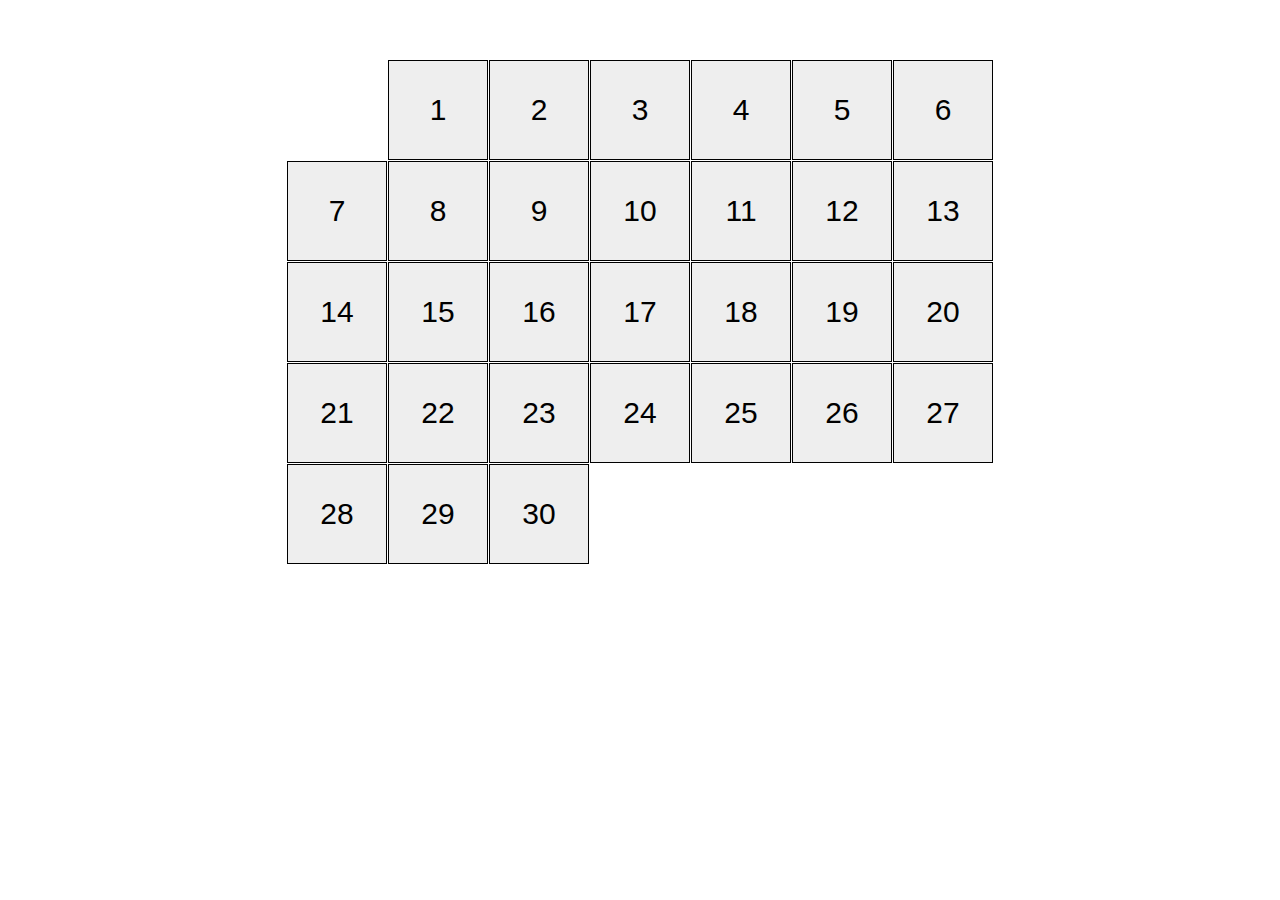
<file: index.html>
<!DOCTYPE html><html lang="en"><head><meta charset="UTF-8"><meta name="viewport" content="width=device-width, initial-scale=1.0"><title>Calendar</title><link rel="stylesheet" href="main.21103daf.css"></head><body> <div class="calendar calendar-30 calendar-tue"> <div class="calendar__day"></div> <div class="calendar__day"></div> <div class="calendar__day"></div> <div class="calendar__day"></div> <div class="calendar__day"></div> <div class="calendar__day"></div> <div class="calendar__day"></div> <div class="calendar__day"></div> <div class="calendar__day"></div> <div class="calendar__day"></div> <div class="calendar__day"></div> <div class="calendar__day"></div> <div class="calendar__day"></div> <div class="calendar__day"></div> <div class="calendar__day"></div> <div class="calendar__day"></div> <div class="calendar__day"></div> <div class="calendar__day"></div> <div class="calendar__day"></div> <div class="calendar__day"></div> <div class="calendar__day"></div> <div class="calendar__day"></div> <div class="calendar__day"></div> <div class="calendar__day"></div> <div class="calendar__day"></div> <div class="calendar__day"></div> <div class="calendar__day"></div> <div class="calendar__day"></div> <div class="calendar__day"></div> <div class="calendar__day"></div> <div class="calendar__day"></div> </div> </body></html>
</file>
<file: main.21103daf.css>
*{box-sizing:border-box}body{margin:0}.calendar{flex-wrap:wrap;margin:60px auto;gap:1px;width:706px;font-family:arial,helvetica,sans-serif;font-size:30px}.calendar,.calendar__day{display:flex;align-items:center}.calendar__day{justify-content:center;width:100px;height:100px;background-color:#eee;border:1px solid #000;transition-duration:.5s}.calendar__day:hover{cursor:pointer;background-color:pink;transform:translateY(-20px)}.calendar__day:first-child:after{content:"1"}.calendar__day:nth-child(2):after{content:"2"}.calendar__day:nth-child(3):after{content:"3"}.calendar__day:nth-child(4):after{content:"4"}.calendar__day:nth-child(5):after{content:"5"}.calendar__day:nth-child(6):after{content:"6"}.calendar__day:nth-child(7):after{content:"7"}.calendar__day:nth-child(8):after{content:"8"}.calendar__day:nth-child(9):after{content:"9"}.calendar__day:nth-child(10):after{content:"10"}.calendar__day:nth-child(11):after{content:"11"}.calendar__day:nth-child(12):after{content:"12"}.calendar__day:nth-child(13):after{content:"13"}.calendar__day:nth-child(14):after{content:"14"}.calendar__day:nth-child(15):after{content:"15"}.calendar__day:nth-child(16):after{content:"16"}.calendar__day:nth-child(17):after{content:"17"}.calendar__day:nth-child(18):after{content:"18"}.calendar__day:nth-child(19):after{content:"19"}.calendar__day:nth-child(20):after{content:"20"}.calendar__day:nth-child(21):after{content:"21"}.calendar__day:nth-child(22):after{content:"22"}.calendar__day:nth-child(23):after{content:"23"}.calendar__day:nth-child(24):after{content:"24"}.calendar__day:nth-child(25):after{content:"25"}.calendar__day:nth-child(26):after{content:"26"}.calendar__day:nth-child(27):after{content:"27"}.calendar__day:nth-child(28):after{content:"28"}.calendar__day:nth-child(29):after{content:"29"}.calendar__day:nth-child(30):after{content:"30"}.calendar__day:nth-child(31):after{content:"31"}.calendar__day:nth-child(n+29){display:none}.calendar-28 .calendar__day:nth-child(-n+28),.calendar-29 .calendar__day:nth-child(-n+29),.calendar-30 .calendar__day:nth-child(-n+30),.calendar-31 .calendar__day:nth-child(-n+31){display:flex}.calendar-mon>div:first-child{margin-left:0}.calendar-tue>div:first-child{margin-left:101px}.calendar-wed>div:first-child{margin-left:202px}.calendar-thu>div:first-child{margin-left:303px}.calendar-fri>div:first-child{margin-left:404px}.calendar-sat>div:first-child{margin-left:505px}.calendar-sun>div:first-child{margin-left:606px}
/*# sourceMappingURL=main.21103daf.css.map */
</file>
